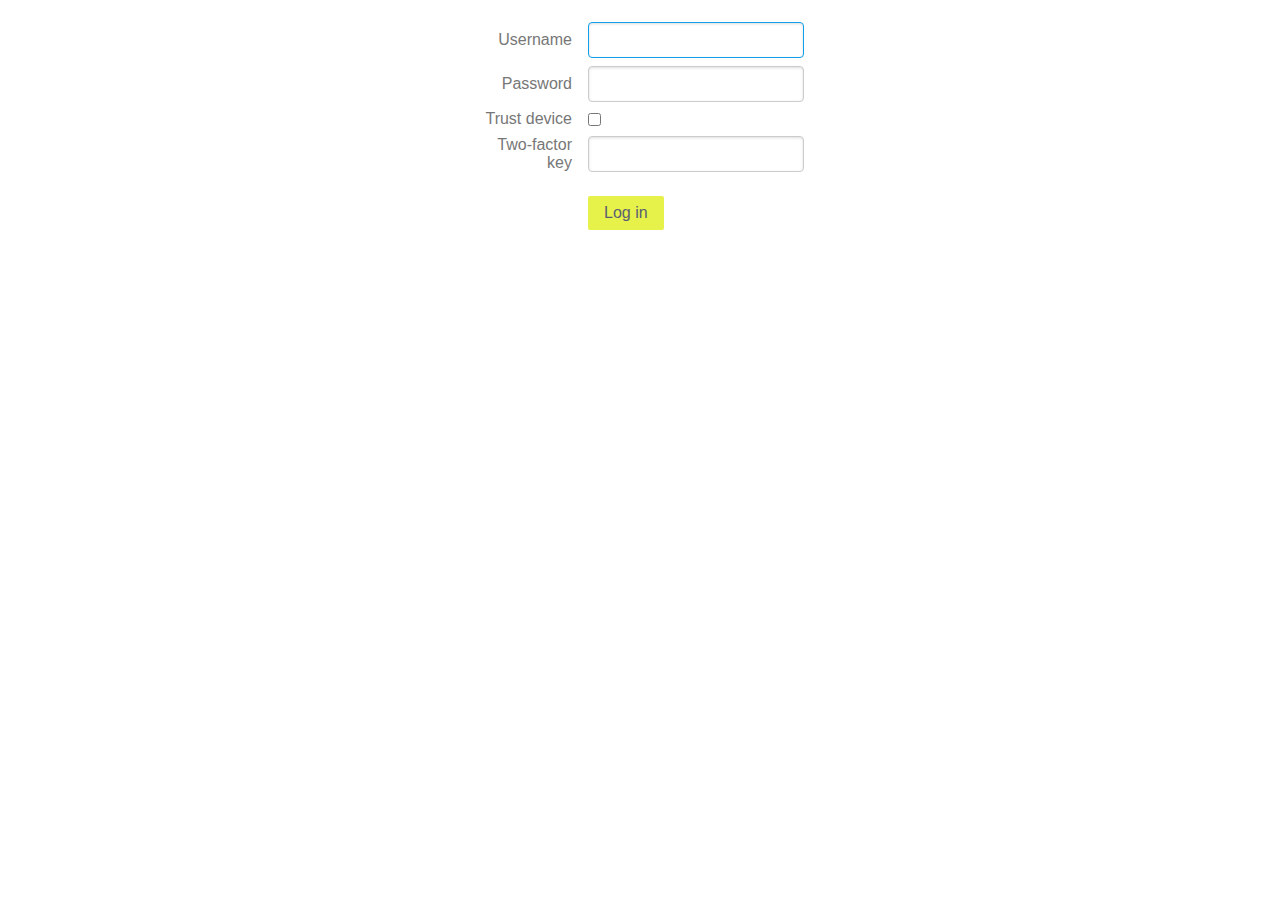
<file: www/index.html>
<!doctype html>
<html>
<head>
<meta charset="utf-8" />
<title>PwBox</title>
<meta name="viewport" content="width=device-width, initial-scale=1.0">
<link rel="stylesheet" href="lib/pure/pure.css">
<link rel="stylesheet" href="lib/pure/side-menu.css">
<link rel="stylesheet" href="lib/font-awesome-4.7.0/css/font-awesome.css">
<link rel="stylesheet" href="css/style.css">
<link rel="icon" href="data:,">
</head>
<body>
<script src="lib/mithril.js"></script>
<script src="lib/qrcode.js"></script>
<script src="models/session.js"></script>
<script src="models/secret.js"></script>
<script src="models/user.js"></script>
<script src="models/userchangepassword.js"></script>
<script src="models/userchangeotpkey.js"></script>
<script src="models/group.js"></script>
<script src="models/backuprestore.js"></script>
<script src="models/softwareupdates.js"></script>
<script src="views/loginform.js"></script>
<script src="views/secretlist.js"></script>
<script src="views/secretform.js"></script>
<script src="views/grouplist.js"></script>
<script src="views/groupform.js"></script>
<script src="views/userlist.js"></script>
<script src="views/userform.js"></script>
<script src="views/layout.js"></script>
<script src="views/adminmenu.js"></script>
<script src="views/qrcodewrapper.js"></script>
<script src="views/profile.js"></script>
<script src="views/backuprestorepage.js"></script>
<script src="views/softwareupdates.js"></script>
<script src="requestUtils.js"></script>
<script src="main.js"></script>
</body>
</html>
</file>
<file: www/lib/pure/side-menu.css>
/*
 * Copied from the Responsive Side Menu example at https://purecss.io/
 */

body {
    color: #777;
}

.pure-img-responsive {
    max-width: 100%;
    height: auto;
}

/*
Add transition to containers so they can push in and out.
*/
#layout,
#menu,
.menu-link {
    -webkit-transition: all 0.2s ease-out;
    -moz-transition: all 0.2s ease-out;
    -ms-transition: all 0.2s ease-out;
    -o-transition: all 0.2s ease-out;
    transition: all 0.2s ease-out;
}

/*
This is the parent `<div>` that contains the menu and the content area.
*/
#layout {
    position: relative;
    left: 0;
    padding-left: 0;
}
    #layout.active #menu {
        left: 150px;
        width: 150px;
    }

    #layout.active .menu-link {
        left: 150px;
    }
/*
The content `<div>` is where all your content goes.
*/
.content {
    margin: 0 auto;
    padding: 0 2em;
    max-width: 800px;
    margin-bottom: 50px;
    line-height: 1.6em;
}

.header {
     margin: 0;
     color: #333;
     text-align: center;
     padding: 2.5em 2em 0;
     border-bottom: 1px solid #eee;
 }
    .header h1 {
        margin: 0.2em 0;
        font-size: 3em;
        font-weight: 300;
    }
     .header h2 {
        font-weight: 300;
        color: #ccc;
        padding: 0;
        margin-top: 0;
    }

.content-subhead {
    margin: 50px 0 20px 0;
    font-weight: 300;
    color: #888;
}



/*
The `#menu` `<div>` is the parent `<div>` that contains the `.pure-menu` that
appears on the left side of the page.
*/

#menu {
    margin-left: -150px; /* "#menu" width */
    width: 150px;
    position: fixed;
    top: 0;
    left: 0;
    bottom: 0;
    z-index: 1000; /* so the menu or its navicon stays above all content */
    background: #191818;
    overflow-y: auto;
    -webkit-overflow-scrolling: touch;
}
    /*
    All anchors inside the menu should be styled like this.
    */
    #menu a {
        color: #999;
        border: none;
        padding: 0.6em 0 0.6em 0.6em;
    }

    /*
    Remove all background/borders, since we are applying them to #menu.
    */
     #menu .pure-menu,
     #menu .pure-menu ul {
        border: none;
        background: transparent;
    }

    /*
    Add that light border to separate items into groups.
    */
    #menu .pure-menu ul,
    #menu .pure-menu .menu-item-divided {
        border-top: 1px solid #333;
    }
        /*
        Change color of the anchor links on hover/focus.
        */
        #menu .pure-menu li a:hover,
        #menu .pure-menu li a:focus {
            background: #333;
        }

    /*
    This styles the selected menu item `<li>`.
    */
    #menu .pure-menu-selected,
    #menu .pure-menu-heading {
        background: #1f8dd6;
    }
        /*
        This styles a link within a selected menu item `<li>`.
        */
        #menu .pure-menu-selected a {
            color: #fff;
        }

    /*
    This styles the menu heading.
    */
    #menu .pure-menu-heading {
        font-size: 110%;
        color: #fff;
        margin: 0;
    }

/* -- Dynamic Button For Responsive Menu -------------------------------------*/

/*
The button to open/close the Menu is custom-made and not part of Pure. Here's
how it works:
*/

/*
`.menu-link` represents the responsive menu toggle that shows/hides on
small screens.
*/
.menu-link {
    position: fixed;
    display: block; /* show this only on small screens */
    top: 0;
    left: 0; /* "#menu width" */
    background: #000;
    background: rgba(0,0,0,0.7);
    font-size: 10px; /* change this value to increase/decrease button size */
    z-index: 10;
    width: 2em;
    height: auto;
    padding: 2.1em 1.6em;
}

    .menu-link:hover,
    .menu-link:focus {
        background: #000;
    }

    .menu-link span {
        position: relative;
        display: block;
    }

    .menu-link span,
    .menu-link span:before,
    .menu-link span:after {
        background-color: #fff;
        width: 100%;
        height: 0.2em;
    }

        .menu-link span:before,
        .menu-link span:after {
            position: absolute;
            margin-top: -0.6em;
            content: " ";
        }

        .menu-link span:after {
            margin-top: 0.6em;
        }


/* -- Responsive Styles (Media Queries) ------------------------------------- */

/*
Hides the menu at `48em`, but modify this based on your app's needs.
*/
@media (min-width: 48em) {

    .header,
    .content {
        padding-left: 2em;
        padding-right: 2em;
    }

    #layout {
        padding-left: 150px; /* left col width "#menu" */
        left: 0;
    }
    #menu {
        left: 150px;
    }

    .menu-link {
        position: fixed;
        left: 150px;
        display: none;
    }

    #layout.active .menu-link {
        left: 150px;
    }
}

@media (max-width: 48em) {
    /* Only apply this when the window is small. Otherwise, the following
    case results in extra padding on the left:
        * Make the window small.
        * Tap the menu to trigger the active state.
        * Make the window large again.
    */
    #layout.active {
        position: relative;
        left: 150px;
    }
}
</file>
<file: www/css/style.css>
/*
https://coolors.co/app/595f72-575d90-84a07c-c3d350-e6f14a

color1: #595f72
color2: #575d90
color3: #84a07c
color4: #c3d350
color5: #e6f14a
textOverColor2: white
textOverColor4: white
invalidBorderColor: #e9322d
invalidTextColor: #b94a48
*/

h1,
h2,
h3,
h4,
h5,
h6,
a {
    color: #595f72;
}

#menu .pure-menu-heading {
    background-color: #e6f14a;
    color: #595f72;
}

#menu .pure-menu-selected {
    background-color: #333333;
}

#menu .non-link-item {
    padding: 0.6em 0 0.6em 0.6em;
}

#menu #sessionTimeRemaining {
    font-size: small;
}

#menu .fa {
    width: 1em;
}

.pure-button-primary, .pure-button-selected, a.pure-button-primary, a.pure-button-selected {
    background-color: #e6f14a;
    color: #595f72;
}

.pure-form.pure-form-aligned input[type=text], .pure-form.pure-form-aligned input[type=password], .pure-form.pure-form-aligned textarea {
    width: 13.5em;
}

.login-form * {
    box-sizing: border-box;
}

.login-form {
    padding: 1em;
    margin: auto;
    display: table;
}

.login-form.pure-form-aligned .pure-control-group label {
    width: 6em;
}

.login-form.pure-form-aligned .pure-controls {
    margin-left: 7em;
}

@media only screen and (max-width : 480px) {
    .login-form.pure-form-aligned .pure-controls {
        margin: 0;
    }
}

.spinneroverlay {
    position: fixed;
    width: 100%;
    height: 100%;
    top: 0px;
    left: 0px;
    background-color: white;
    opacity: 0.85;
}

/* https://www.w3schools.com/howto/howto_css_loader.asp */
.spinneroverlay .spinner {
    border: 16px solid #f3f3f3;
    border-radius: 50%;
    border-top: 16px solid #595f72;
    width: 120px;
    height: 120px;
    -webkit-animation: spin 2s linear infinite; /* Safari */
    animation: spin 2s linear infinite;
    position: absolute;
    left: 50%;
    top: 50%;
    margin-left: -60px;
    margin-top: -60px;
}

/* Safari */
@-webkit-keyframes spin {
    0% { -webkit-transform: rotate(0deg); }
    100% { -webkit-transform: rotate(360deg); }
}

@keyframes spin {
    0% { transform: rotate(0deg); }
    100% { transform: rotate(360deg); }
}

.spinnericon {
    border: 1px solid #f3f3f3;
    border-radius: 50%;
    border-top: 1px solid #595f72;
    width: 1em;
    height: 1em;
    -webkit-animation: spin 2s linear infinite; /* Safari */
    animation: spin 2s linear infinite;
    display: inline-block;
}

table.secretslist {
    table-layout: fixed;
    width: 100%;
}

table.secretslist td, table.secretslist th {
    overflow: hidden;
    white-space:nowrap;
    text-overflow: ellipsis;
}

table.secretslist th.password { width: 3em; }
table.secretslist th.modified { width: 5.5em; }


.secretsForm #password {
    font-family: monospace;
    font-size: 1.2em;
}

.pure-form.secretsForm input[type=text] {
    width: 220px;
}

pre.code {
    white-space: pre-wrap;
    word-wrap: break-word;
    padding-left:2em;
}

@media only screen and (max-width: 480px) {
    .content { padding: 1.2em; }
    table.secretslist th, table.secretslist td { padding: 0.2em 0.4em; }
    .pure-form button { margin: 0.7em 0 0; }
}

.pure-form-aligned .custom-control-group {
    white-space: nowrap;
}

.pure-form-aligned .custom-control-group .custom-control {
    vertical-align: top;
    display: inline-block;
}

.pure-form-aligned .custom-control-group label {
    vertical-align: top;
}

.pure-form-aligned .custom-control-group .custom-control label {
    text-align: left;
    padding-left: 0.5em;
}

@media only screen and (max-width: 480px) {
    .pure-form-aligned .pure-control-group .custom-control label {
        padding-left: 0;
    }
}

.pure-form-aligned .pure-control-group textarea#notes {
    width: 21em;
    height: 12em;
}

@media only screen and (max-width: 480px) {
    .pure-form-aligned .pure-control-group label:after {
        content: ":";
    }

    .pure-form-aligned .pure-control-group .custom-control label:after {
        content: initial;
    }
}
</file>
<file: www/lib/pure/pure.css>
/*!
Pure v1.0.0
Copyright 2013 Yahoo!
Licensed under the BSD License.
https://github.com/yahoo/pure/blob/master/LICENSE.md
*/
/*!
normalize.css v^3.0 | MIT License | git.io/normalize
Copyright (c) Nicolas Gallagher and Jonathan Neal
*/
/*! normalize.css v3.0.3 | MIT License | github.com/necolas/normalize.css */

/**
 * 1. Set default font family to sans-serif.
 * 2. Prevent iOS and IE text size adjust after device orientation change,
 *    without disabling user zoom.
 */

html {
  font-family: sans-serif; /* 1 */
  -ms-text-size-adjust: 100%; /* 2 */
  -webkit-text-size-adjust: 100%; /* 2 */
}

/**
 * Remove default margin.
 */

body {
  margin: 0;
}

/* HTML5 display definitions
   ========================================================================== */

/**
 * Correct `block` display not defined for any HTML5 element in IE 8/9.
 * Correct `block` display not defined for `details` or `summary` in IE 10/11
 * and Firefox.
 * Correct `block` display not defined for `main` in IE 11.
 */

article,
aside,
details,
figcaption,
figure,
footer,
header,
hgroup,
main,
menu,
nav,
section,
summary {
  display: block;
}

/**
 * 1. Correct `inline-block` display not defined in IE 8/9.
 * 2. Normalize vertical alignment of `progress` in Chrome, Firefox, and Opera.
 */

audio,
canvas,
progress,
video {
  display: inline-block; /* 1 */
  vertical-align: baseline; /* 2 */
}

/**
 * Prevent modern browsers from displaying `audio` without controls.
 * Remove excess height in iOS 5 devices.
 */

audio:not([controls]) {
  display: none;
  height: 0;
}

/**
 * Address `[hidden]` styling not present in IE 8/9/10.
 * Hide the `template` element in IE 8/9/10/11, Safari, and Firefox < 22.
 */

[hidden],
template {
  display: none;
}

/* Links
   ========================================================================== */

/**
 * Remove the gray background color from active links in IE 10.
 */

a {
  background-color: transparent;
}

/**
 * Improve readability of focused elements when they are also in an
 * active/hover state.
 */

a:active,
a:hover {
  outline: 0;
}

/* Text-level semantics
   ========================================================================== */

/**
 * Address styling not present in IE 8/9/10/11, Safari, and Chrome.
 */

abbr[title] {
  border-bottom: 1px dotted;
}

/**
 * Address style set to `bolder` in Firefox 4+, Safari, and Chrome.
 */

b,
strong {
  font-weight: bold;
}

/**
 * Address styling not present in Safari and Chrome.
 */

dfn {
  font-style: italic;
}

/**
 * Address variable `h1` font-size and margin within `section` and `article`
 * contexts in Firefox 4+, Safari, and Chrome.
 */

h1 {
  font-size: 2em;
  margin: 0.67em 0;
}

/**
 * Address styling not present in IE 8/9.
 */

mark {
  background: #ff0;
  color: #000;
}

/**
 * Address inconsistent and variable font size in all browsers.
 */

small {
  font-size: 80%;
}

/**
 * Prevent `sub` and `sup` affecting `line-height` in all browsers.
 */

sub,
sup {
  font-size: 75%;
  line-height: 0;
  position: relative;
  vertical-align: baseline;
}

sup {
  top: -0.5em;
}

sub {
  bottom: -0.25em;
}

/* Embedded content
   ========================================================================== */

/**
 * Remove border when inside `a` element in IE 8/9/10.
 */

img {
  border: 0;
}

/**
 * Correct overflow not hidden in IE 9/10/11.
 */

svg:not(:root) {
  overflow: hidden;
}

/* Grouping content
   ========================================================================== */

/**
 * Address margin not present in IE 8/9 and Safari.
 */

figure {
  margin: 1em 40px;
}

/**
 * Address differences between Firefox and other browsers.
 */

hr {
  box-sizing: content-box;
  height: 0;
}

/**
 * Contain overflow in all browsers.
 */

pre {
  overflow: auto;
}

/**
 * Address odd `em`-unit font size rendering in all browsers.
 */

code,
kbd,
pre,
samp {
  font-family: monospace, monospace;
  font-size: 1em;
}

/* Forms
   ========================================================================== */

/**
 * Known limitation: by default, Chrome and Safari on OS X allow very limited
 * styling of `select`, unless a `border` property is set.
 */

/**
 * 1. Correct color not being inherited.
 *    Known issue: affects color of disabled elements.
 * 2. Correct font properties not being inherited.
 * 3. Address margins set differently in Firefox 4+, Safari, and Chrome.
 */

button,
input,
optgroup,
select,
textarea {
  color: inherit; /* 1 */
  font: inherit; /* 2 */
  margin: 0; /* 3 */
}

/**
 * Address `overflow` set to `hidden` in IE 8/9/10/11.
 */

button {
  overflow: visible;
}

/**
 * Address inconsistent `text-transform` inheritance for `button` and `select`.
 * All other form control elements do not inherit `text-transform` values.
 * Correct `button` style inheritance in Firefox, IE 8/9/10/11, and Opera.
 * Correct `select` style inheritance in Firefox.
 */

button,
select {
  text-transform: none;
}

/**
 * 1. Avoid the WebKit bug in Android 4.0.* where (2) destroys native `audio`
 *    and `video` controls.
 * 2. Correct inability to style clickable `input` types in iOS.
 * 3. Improve usability and consistency of cursor style between image-type
 *    `input` and others.
 */

button,
html input[type="button"], /* 1 */
input[type="reset"],
input[type="submit"] {
  -webkit-appearance: button; /* 2 */
  cursor: pointer; /* 3 */
}

/**
 * Re-set default cursor for disabled elements.
 */

button[disabled],
html input[disabled] {
  cursor: default;
}

/**
 * Remove inner padding and border in Firefox 4+.
 */

button::-moz-focus-inner,
input::-moz-focus-inner {
  border: 0;
  padding: 0;
}

/**
 * Address Firefox 4+ setting `line-height` on `input` using `!important` in
 * the UA stylesheet.
 */

input {
  line-height: normal;
}

/**
 * It's recommended that you don't attempt to style these elements.
 * Firefox's implementation doesn't respect box-sizing, padding, or width.
 *
 * 1. Address box sizing set to `content-box` in IE 8/9/10.
 * 2. Remove excess padding in IE 8/9/10.
 */

input[type="checkbox"],
input[type="radio"] {
  box-sizing: border-box; /* 1 */
  padding: 0; /* 2 */
}

/**
 * Fix the cursor style for Chrome's increment/decrement buttons. For certain
 * `font-size` values of the `input`, it causes the cursor style of the
 * decrement button to change from `default` to `text`.
 */

input[type="number"]::-webkit-inner-spin-button,
input[type="number"]::-webkit-outer-spin-button {
  height: auto;
}

/**
 * 1. Address `appearance` set to `searchfield` in Safari and Chrome.
 * 2. Address `box-sizing` set to `border-box` in Safari and Chrome.
 */

input[type="search"] {
  -webkit-appearance: textfield; /* 1 */
  box-sizing: content-box; /* 2 */
}

/**
 * Remove inner padding and search cancel button in Safari and Chrome on OS X.
 * Safari (but not Chrome) clips the cancel button when the search input has
 * padding (and `textfield` appearance).
 */

input[type="search"]::-webkit-search-cancel-button,
input[type="search"]::-webkit-search-decoration {
  -webkit-appearance: none;
}

/**
 * Define consistent border, margin, and padding.
 */

fieldset {
  border: 1px solid #c0c0c0;
  margin: 0 2px;
  padding: 0.35em 0.625em 0.75em;
}

/**
 * 1. Correct `color` not being inherited in IE 8/9/10/11.
 * 2. Remove padding so people aren't caught out if they zero out fieldsets.
 */

legend {
  border: 0; /* 1 */
  padding: 0; /* 2 */
}

/**
 * Remove default vertical scrollbar in IE 8/9/10/11.
 */

textarea {
  overflow: auto;
}

/**
 * Don't inherit the `font-weight` (applied by a rule above).
 * NOTE: the default cannot safely be changed in Chrome and Safari on OS X.
 */

optgroup {
  font-weight: bold;
}

/* Tables
   ========================================================================== */

/**
 * Remove most spacing between table cells.
 */

table {
  border-collapse: collapse;
  border-spacing: 0;
}

td,
th {
  padding: 0;
}

/*csslint important:false*/

/* ==========================================================================
   Pure Base Extras
   ========================================================================== */

/**
 * Extra rules that Pure adds on top of Normalize.css
 */

/**
 * Always hide an element when it has the `hidden` HTML attribute.
 */

.hidden,
[hidden] {
    display: none !important;
}

/**
 * Add this class to an image to make it fit within it's fluid parent wrapper while maintaining
 * aspect ratio.
 */
.pure-img {
    max-width: 100%;
    height: auto;
    display: block;
}

/*csslint regex-selectors:false, known-properties:false, duplicate-properties:false*/

.pure-g {
    letter-spacing: -0.31em; /* Webkit: collapse white-space between units */
    *letter-spacing: normal; /* reset IE < 8 */
    *word-spacing: -0.43em; /* IE < 8: collapse white-space between units */
    text-rendering: optimizespeed; /* Webkit: fixes text-rendering: optimizeLegibility */

    /*
    Sets the font stack to fonts known to work properly with the above letter
    and word spacings. See: https://github.com/yahoo/pure/issues/41/

    The following font stack makes Pure Grids work on all known environments.

    * FreeSans: Ships with many Linux distros, including Ubuntu

    * Arimo: Ships with Chrome OS. Arimo has to be defined before Helvetica and
      Arial to get picked up by the browser, even though neither is available
      in Chrome OS.

    * Droid Sans: Ships with all versions of Android.

    * Helvetica, Arial, sans-serif: Common font stack on OS X and Windows.
    */
    font-family: FreeSans, Arimo, "Droid Sans", Helvetica, Arial, sans-serif;

    /* Use flexbox when possible to avoid `letter-spacing` side-effects. */
    display: -webkit-box;
    display: -webkit-flex;
    display: -ms-flexbox;
    display: flex;
    -webkit-flex-flow: row wrap;
        -ms-flex-flow: row wrap;
            flex-flow: row wrap;

    /* Prevents distributing space between rows */
    -webkit-align-content: flex-start;
        -ms-flex-line-pack: start;
            align-content: flex-start;
}

/* IE10 display: -ms-flexbox (and display: flex in IE 11) does not work inside a table; fall back to block and rely on font hack */
@media all and (-ms-high-contrast: none), (-ms-high-contrast: active) {
	table .pure-g {
		display: block;
	}
}

/* Opera as of 12 on Windows needs word-spacing.
   The ".opera-only" selector is used to prevent actual prefocus styling
   and is not required in markup.
*/
.opera-only :-o-prefocus,
.pure-g {
    word-spacing: -0.43em;
}

.pure-u {
    display: inline-block;
    *display: inline; /* IE < 8: fake inline-block */
    zoom: 1;
    letter-spacing: normal;
    word-spacing: normal;
    vertical-align: top;
    text-rendering: auto;
}

/*
Resets the font family back to the OS/browser's default sans-serif font,
this the same font stack that Normalize.css sets for the `body`.
*/
.pure-g [class *= "pure-u"] {
    font-family: sans-serif;
}

.pure-u-1,
.pure-u-1-1,
.pure-u-1-2,
.pure-u-1-3,
.pure-u-2-3,
.pure-u-1-4,
.pure-u-3-4,
.pure-u-1-5,
.pure-u-2-5,
.pure-u-3-5,
.pure-u-4-5,
.pure-u-5-5,
.pure-u-1-6,
.pure-u-5-6,
.pure-u-1-8,
.pure-u-3-8,
.pure-u-5-8,
.pure-u-7-8,
.pure-u-1-12,
.pure-u-5-12,
.pure-u-7-12,
.pure-u-11-12,
.pure-u-1-24,
.pure-u-2-24,
.pure-u-3-24,
.pure-u-4-24,
.pure-u-5-24,
.pure-u-6-24,
.pure-u-7-24,
.pure-u-8-24,
.pure-u-9-24,
.pure-u-10-24,
.pure-u-11-24,
.pure-u-12-24,
.pure-u-13-24,
.pure-u-14-24,
.pure-u-15-24,
.pure-u-16-24,
.pure-u-17-24,
.pure-u-18-24,
.pure-u-19-24,
.pure-u-20-24,
.pure-u-21-24,
.pure-u-22-24,
.pure-u-23-24,
.pure-u-24-24 {
    display: inline-block;
    *display: inline;
    zoom: 1;
    letter-spacing: normal;
    word-spacing: normal;
    vertical-align: top;
    text-rendering: auto;
}

.pure-u-1-24 {
    width: 4.1667%;
    *width: 4.1357%;
}

.pure-u-1-12,
.pure-u-2-24 {
    width: 8.3333%;
    *width: 8.3023%;
}

.pure-u-1-8,
.pure-u-3-24 {
    width: 12.5000%;
    *width: 12.4690%;
}

.pure-u-1-6,
.pure-u-4-24 {
    width: 16.6667%;
    *width: 16.6357%;
}

.pure-u-1-5 {
    width: 20%;
    *width: 19.9690%;
}

.pure-u-5-24 {
    width: 20.8333%;
    *width: 20.8023%;
}

.pure-u-1-4,
.pure-u-6-24 {
    width: 25%;
    *width: 24.9690%;
}

.pure-u-7-24 {
    width: 29.1667%;
    *width: 29.1357%;
}

.pure-u-1-3,
.pure-u-8-24 {
    width: 33.3333%;
    *width: 33.3023%;
}

.pure-u-3-8,
.pure-u-9-24 {
    width: 37.5000%;
    *width: 37.4690%;
}

.pure-u-2-5 {
    width: 40%;
    *width: 39.9690%;
}

.pure-u-5-12,
.pure-u-10-24 {
    width: 41.6667%;
    *width: 41.6357%;
}

.pure-u-11-24 {
    width: 45.8333%;
    *width: 45.8023%;
}

.pure-u-1-2,
.pure-u-12-24 {
    width: 50%;
    *width: 49.9690%;
}

.pure-u-13-24 {
    width: 54.1667%;
    *width: 54.1357%;
}

.pure-u-7-12,
.pure-u-14-24 {
    width: 58.3333%;
    *width: 58.3023%;
}

.pure-u-3-5 {
    width: 60%;
    *width: 59.9690%;
}

.pure-u-5-8,
.pure-u-15-24 {
    width: 62.5000%;
    *width: 62.4690%;
}

.pure-u-2-3,
.pure-u-16-24 {
    width: 66.6667%;
    *width: 66.6357%;
}

.pure-u-17-24 {
    width: 70.8333%;
    *width: 70.8023%;
}

.pure-u-3-4,
.pure-u-18-24 {
    width: 75%;
    *width: 74.9690%;
}

.pure-u-19-24 {
    width: 79.1667%;
    *width: 79.1357%;
}

.pure-u-4-5 {
    width: 80%;
    *width: 79.9690%;
}

.pure-u-5-6,
.pure-u-20-24 {
    width: 83.3333%;
    *width: 83.3023%;
}

.pure-u-7-8,
.pure-u-21-24 {
    width: 87.5000%;
    *width: 87.4690%;
}

.pure-u-11-12,
.pure-u-22-24 {
    width: 91.6667%;
    *width: 91.6357%;
}

.pure-u-23-24 {
    width: 95.8333%;
    *width: 95.8023%;
}

.pure-u-1,
.pure-u-1-1,
.pure-u-5-5,
.pure-u-24-24 {
    width: 100%;
}
.pure-button {
    /* Structure */
    display: inline-block;
    zoom: 1;
    line-height: normal;
    white-space: nowrap;
    vertical-align: middle;
    text-align: center;
    cursor: pointer;
    -webkit-user-drag: none;
    -webkit-user-select: none;
       -moz-user-select: none;
        -ms-user-select: none;
            user-select: none;
    box-sizing: border-box;
}

/* Firefox: Get rid of the inner focus border */
.pure-button::-moz-focus-inner {
    padding: 0;
    border: 0;
}

/* Inherit .pure-g styles */
.pure-button-group {
    letter-spacing: -0.31em; /* Webkit: collapse white-space between units */
    *letter-spacing: normal; /* reset IE < 8 */
    *word-spacing: -0.43em; /* IE < 8: collapse white-space between units */
    text-rendering: optimizespeed; /* Webkit: fixes text-rendering: optimizeLegibility */
}

.opera-only :-o-prefocus,
.pure-button-group {
    word-spacing: -0.43em;
}

.pure-button-group .pure-button {
    letter-spacing: normal;
    word-spacing: normal;
    vertical-align: top;
    text-rendering: auto;
}

/*csslint outline-none:false*/

.pure-button {
    font-family: inherit;
    font-size: 100%;
    padding: 0.5em 1em;
    color: #444; /* rgba not supported (IE 8) */
    color: rgba(0, 0, 0, 0.80); /* rgba supported */
    border: 1px solid #999;  /*IE 6/7/8*/
    border: none rgba(0, 0, 0, 0);  /*IE9 + everything else*/
    background-color: #E6E6E6;
    text-decoration: none;
    border-radius: 2px;
}

.pure-button-hover,
.pure-button:hover,
.pure-button:focus {
    /* csslint ignore:start */
    filter: alpha(opacity=90);
    /* csslint ignore:end */
    background-image: -webkit-linear-gradient(transparent, rgba(0,0,0, 0.05) 40%, rgba(0,0,0, 0.10));
    background-image: linear-gradient(transparent, rgba(0,0,0, 0.05) 40%, rgba(0,0,0, 0.10));
}
.pure-button:focus {
    outline: 0;
}
.pure-button-active,
.pure-button:active {
    box-shadow: 0 0 0 1px rgba(0,0,0, 0.15) inset, 0 0 6px rgba(0,0,0, 0.20) inset;
    border-color: #000\9;
}

.pure-button[disabled],
.pure-button-disabled,
.pure-button-disabled:hover,
.pure-button-disabled:focus,
.pure-button-disabled:active {
    border: none;
    background-image: none;
    /* csslint ignore:start */
    filter: alpha(opacity=40);
    /* csslint ignore:end */
    opacity: 0.40;
    cursor: not-allowed;
    box-shadow: none;
    pointer-events: none;
}

.pure-button-hidden {
    display: none;
}

.pure-button-primary,
.pure-button-selected,
a.pure-button-primary,
a.pure-button-selected {
    background-color: rgb(0, 120, 231);
    color: #fff;
}

/* Button Groups */
.pure-button-group .pure-button {
    margin: 0;
    border-radius: 0;
    border-right: 1px solid #111;  /* fallback color for rgba() for IE7/8 */
    border-right: 1px solid rgba(0, 0, 0, 0.2);

}

.pure-button-group .pure-button:first-child {
    border-top-left-radius: 2px;
    border-bottom-left-radius: 2px;
}
.pure-button-group .pure-button:last-child {
    border-top-right-radius: 2px;
    border-bottom-right-radius: 2px;
    border-right: none;
}

/*csslint box-model:false*/
/*
Box-model set to false because we're setting a height on select elements, which
also have border and padding. This is done because some browsers don't render
the padding. We explicitly set the box-model for select elements to border-box,
so we can ignore the csslint warning.
*/

.pure-form input[type="text"],
.pure-form input[type="password"],
.pure-form input[type="email"],
.pure-form input[type="url"],
.pure-form input[type="date"],
.pure-form input[type="month"],
.pure-form input[type="time"],
.pure-form input[type="datetime"],
.pure-form input[type="datetime-local"],
.pure-form input[type="week"],
.pure-form input[type="number"],
.pure-form input[type="search"],
.pure-form input[type="tel"],
.pure-form input[type="color"],
.pure-form select,
.pure-form textarea {
    padding: 0.5em 0.6em;
    display: inline-block;
    border: 1px solid #ccc;
    box-shadow: inset 0 1px 3px #ddd;
    border-radius: 4px;
    vertical-align: middle;
    box-sizing: border-box;
}

/*
Need to separate out the :not() selector from the rest of the CSS 2.1 selectors
since IE8 won't execute CSS that contains a CSS3 selector.
*/
.pure-form input:not([type]) {
    padding: 0.5em 0.6em;
    display: inline-block;
    border: 1px solid #ccc;
    box-shadow: inset 0 1px 3px #ddd;
    border-radius: 4px;
    box-sizing: border-box;
}


/* Chrome (as of v.32/34 on OS X) needs additional room for color to display. */
/* May be able to remove this tweak as color inputs become more standardized across browsers. */
.pure-form input[type="color"] {
    padding: 0.2em 0.5em;
}


.pure-form input[type="text"]:focus,
.pure-form input[type="password"]:focus,
.pure-form input[type="email"]:focus,
.pure-form input[type="url"]:focus,
.pure-form input[type="date"]:focus,
.pure-form input[type="month"]:focus,
.pure-form input[type="time"]:focus,
.pure-form input[type="datetime"]:focus,
.pure-form input[type="datetime-local"]:focus,
.pure-form input[type="week"]:focus,
.pure-form input[type="number"]:focus,
.pure-form input[type="search"]:focus,
.pure-form input[type="tel"]:focus,
.pure-form input[type="color"]:focus,
.pure-form select:focus,
.pure-form textarea:focus {
    outline: 0;
    border-color: #129FEA;
}

/*
Need to separate out the :not() selector from the rest of the CSS 2.1 selectors
since IE8 won't execute CSS that contains a CSS3 selector.
*/
.pure-form input:not([type]):focus {
    outline: 0;
    border-color: #129FEA;
}

.pure-form input[type="file"]:focus,
.pure-form input[type="radio"]:focus,
.pure-form input[type="checkbox"]:focus {
    outline: thin solid #129FEA;
    outline: 1px auto #129FEA;
}
.pure-form .pure-checkbox,
.pure-form .pure-radio {
    margin: 0.5em 0;
    display: block;
}

.pure-form input[type="text"][disabled],
.pure-form input[type="password"][disabled],
.pure-form input[type="email"][disabled],
.pure-form input[type="url"][disabled],
.pure-form input[type="date"][disabled],
.pure-form input[type="month"][disabled],
.pure-form input[type="time"][disabled],
.pure-form input[type="datetime"][disabled],
.pure-form input[type="datetime-local"][disabled],
.pure-form input[type="week"][disabled],
.pure-form input[type="number"][disabled],
.pure-form input[type="search"][disabled],
.pure-form input[type="tel"][disabled],
.pure-form input[type="color"][disabled],
.pure-form select[disabled],
.pure-form textarea[disabled] {
    cursor: not-allowed;
    background-color: #eaeded;
    color: #cad2d3;
}

/*
Need to separate out the :not() selector from the rest of the CSS 2.1 selectors
since IE8 won't execute CSS that contains a CSS3 selector.
*/
.pure-form input:not([type])[disabled] {
    cursor: not-allowed;
    background-color: #eaeded;
    color: #cad2d3;
}
.pure-form input[readonly],
.pure-form select[readonly],
.pure-form textarea[readonly] {
    background-color: #eee; /* menu hover bg color */
    color: #777; /* menu text color */
    border-color: #ccc;
}

.pure-form input:focus:invalid,
.pure-form textarea:focus:invalid,
.pure-form select:focus:invalid {
    color: #b94a48;
    border-color: #e9322d;
}
.pure-form input[type="file"]:focus:invalid:focus,
.pure-form input[type="radio"]:focus:invalid:focus,
.pure-form input[type="checkbox"]:focus:invalid:focus {
    outline-color: #e9322d;
}
.pure-form select {
    /* Normalizes the height; padding is not sufficient. */
    height: 2.25em;
    border: 1px solid #ccc;
    background-color: white;
}
.pure-form select[multiple] {
    height: auto;
}
.pure-form label {
    margin: 0.5em 0 0.2em;
}
.pure-form fieldset {
    margin: 0;
    padding: 0.35em 0 0.75em;
    border: 0;
}
.pure-form legend {
    display: block;
    width: 100%;
    padding: 0.3em 0;
    margin-bottom: 0.3em;
    color: #333;
    border-bottom: 1px solid #e5e5e5;
}

.pure-form-stacked input[type="text"],
.pure-form-stacked input[type="password"],
.pure-form-stacked input[type="email"],
.pure-form-stacked input[type="url"],
.pure-form-stacked input[type="date"],
.pure-form-stacked input[type="month"],
.pure-form-stacked input[type="time"],
.pure-form-stacked input[type="datetime"],
.pure-form-stacked input[type="datetime-local"],
.pure-form-stacked input[type="week"],
.pure-form-stacked input[type="number"],
.pure-form-stacked input[type="search"],
.pure-form-stacked input[type="tel"],
.pure-form-stacked input[type="color"],
.pure-form-stacked input[type="file"],
.pure-form-stacked select,
.pure-form-stacked label,
.pure-form-stacked textarea {
    display: block;
    margin: 0.25em 0;
}

/*
Need to separate out the :not() selector from the rest of the CSS 2.1 selectors
since IE8 won't execute CSS that contains a CSS3 selector.
*/
.pure-form-stacked input:not([type]) {
    display: block;
    margin: 0.25em 0;
}
.pure-form-aligned input,
.pure-form-aligned textarea,
.pure-form-aligned select,
/* NOTE: pure-help-inline is deprecated. Use .pure-form-message-inline instead. */
.pure-form-aligned .pure-help-inline,
.pure-form-message-inline {
    display: inline-block;
    *display: inline;
    *zoom: 1;
    vertical-align: middle;
}
.pure-form-aligned textarea {
    vertical-align: top;
}

/* Aligned Forms */
.pure-form-aligned .pure-control-group {
    margin-bottom: 0.5em;
}
.pure-form-aligned .pure-control-group label {
    text-align: right;
    display: inline-block;
    vertical-align: middle;
    width: 10em;
    margin: 0 1em 0 0;
}
.pure-form-aligned .pure-controls {
    margin: 1.5em 0 0 11em;
}

/* Rounded Inputs */
.pure-form input.pure-input-rounded,
.pure-form .pure-input-rounded {
    border-radius: 2em;
    padding: 0.5em 1em;
}

/* Grouped Inputs */
.pure-form .pure-group fieldset {
    margin-bottom: 10px;
}
.pure-form .pure-group input,
.pure-form .pure-group textarea {
    display: block;
    padding: 10px;
    margin: 0 0 -1px;
    border-radius: 0;
    position: relative;
    top: -1px;
}
.pure-form .pure-group input:focus,
.pure-form .pure-group textarea:focus {
    z-index: 3;
}
.pure-form .pure-group input:first-child,
.pure-form .pure-group textarea:first-child {
    top: 1px;
    border-radius: 4px 4px 0 0;
    margin: 0;
}
.pure-form .pure-group input:first-child:last-child,
.pure-form .pure-group textarea:first-child:last-child {
    top: 1px;
    border-radius: 4px;
    margin: 0;
}
.pure-form .pure-group input:last-child,
.pure-form .pure-group textarea:last-child {
    top: -2px;
    border-radius: 0 0 4px 4px;
    margin: 0;
}
.pure-form .pure-group button {
    margin: 0.35em 0;
}

.pure-form .pure-input-1 {
    width: 100%;
}
.pure-form .pure-input-3-4 {
    width: 75%;
}
.pure-form .pure-input-2-3 {
    width: 66%;
}
.pure-form .pure-input-1-2 {
    width: 50%;
}
.pure-form .pure-input-1-3 {
    width: 33%;
}
.pure-form .pure-input-1-4 {
    width: 25%;
}

/* Inline help for forms */
/* NOTE: pure-help-inline is deprecated. Use .pure-form-message-inline instead. */
.pure-form .pure-help-inline,
.pure-form-message-inline {
    display: inline-block;
    padding-left: 0.3em;
    color: #666;
    vertical-align: middle;
    font-size: 0.875em;
}

/* Block help for forms */
.pure-form-message {
    display: block;
    color: #666;
    font-size: 0.875em;
}

@media only screen and (max-width : 480px) {
    .pure-form button[type="submit"] {
        margin: 0.7em 0 0;
    }

    .pure-form input:not([type]),
    .pure-form input[type="text"],
    .pure-form input[type="password"],
    .pure-form input[type="email"],
    .pure-form input[type="url"],
    .pure-form input[type="date"],
    .pure-form input[type="month"],
    .pure-form input[type="time"],
    .pure-form input[type="datetime"],
    .pure-form input[type="datetime-local"],
    .pure-form input[type="week"],
    .pure-form input[type="number"],
    .pure-form input[type="search"],
    .pure-form input[type="tel"],
    .pure-form input[type="color"],
    .pure-form label {
        margin-bottom: 0.3em;
        display: block;
    }

    .pure-group input:not([type]),
    .pure-group input[type="text"],
    .pure-group input[type="password"],
    .pure-group input[type="email"],
    .pure-group input[type="url"],
    .pure-group input[type="date"],
    .pure-group input[type="month"],
    .pure-group input[type="time"],
    .pure-group input[type="datetime"],
    .pure-group input[type="datetime-local"],
    .pure-group input[type="week"],
    .pure-group input[type="number"],
    .pure-group input[type="search"],
    .pure-group input[type="tel"],
    .pure-group input[type="color"] {
        margin-bottom: 0;
    }

    .pure-form-aligned .pure-control-group label {
        margin-bottom: 0.3em;
        text-align: left;
        display: block;
        width: 100%;
    }

    .pure-form-aligned .pure-controls {
        margin: 1.5em 0 0 0;
    }

    /* NOTE: pure-help-inline is deprecated. Use .pure-form-message-inline instead. */
    .pure-form .pure-help-inline,
    .pure-form-message-inline,
    .pure-form-message {
        display: block;
        font-size: 0.75em;
        /* Increased bottom padding to make it group with its related input element. */
        padding: 0.2em 0 0.8em;
    }
}

/*csslint adjoining-classes: false, box-model:false*/
.pure-menu {
    box-sizing: border-box;
}

.pure-menu-fixed {
    position: fixed;
    left: 0;
    top: 0;
    z-index: 3;
}

.pure-menu-list,
.pure-menu-item {
    position: relative;
}

.pure-menu-list {
    list-style: none;
    margin: 0;
    padding: 0;
}

.pure-menu-item {
    padding: 0;
    margin: 0;
    height: 100%;
}

.pure-menu-link,
.pure-menu-heading {
    display: block;
    text-decoration: none;
    white-space: nowrap;
}

/* HORIZONTAL MENU */
.pure-menu-horizontal {
    width: 100%;
    white-space: nowrap;
}

.pure-menu-horizontal .pure-menu-list {
    display: inline-block;
}

/* Initial menus should be inline-block so that they are horizontal */
.pure-menu-horizontal .pure-menu-item,
.pure-menu-horizontal .pure-menu-heading,
.pure-menu-horizontal .pure-menu-separator {
    display: inline-block;
    *display: inline;
    zoom: 1;
    vertical-align: middle;
}

/* Submenus should still be display: block; */
.pure-menu-item .pure-menu-item {
    display: block;
}

.pure-menu-children {
    display: none;
    position: absolute;
    left: 100%;
    top: 0;
    margin: 0;
    padding: 0;
    z-index: 3;
}

.pure-menu-horizontal .pure-menu-children {
    left: 0;
    top: auto;
    width: inherit;
}

.pure-menu-allow-hover:hover > .pure-menu-children,
.pure-menu-active > .pure-menu-children {
    display: block;
    position: absolute;
}

/* Vertical Menus - show the dropdown arrow */
.pure-menu-has-children > .pure-menu-link:after {
    padding-left: 0.5em;
    content: "\25B8";
    font-size: small;
}

/* Horizontal Menus - show the dropdown arrow */
.pure-menu-horizontal .pure-menu-has-children > .pure-menu-link:after {
    content: "\25BE";
}

/* scrollable menus */
.pure-menu-scrollable {
    overflow-y: scroll;
    overflow-x: hidden;
}

.pure-menu-scrollable .pure-menu-list {
    display: block;
}

.pure-menu-horizontal.pure-menu-scrollable .pure-menu-list {
    display: inline-block;
}

.pure-menu-horizontal.pure-menu-scrollable {
    white-space: nowrap;
    overflow-y: hidden;
    overflow-x: auto;
    -ms-overflow-style: none;
    -webkit-overflow-scrolling: touch;
    /* a little extra padding for this style to allow for scrollbars */
    padding: .5em 0;
}

.pure-menu-horizontal.pure-menu-scrollable::-webkit-scrollbar {
    display: none;
}

/* misc default styling */

.pure-menu-separator,
.pure-menu-horizontal .pure-menu-children .pure-menu-separator {
    background-color: #ccc;
    height: 1px;
    margin: .3em 0;
}

.pure-menu-horizontal .pure-menu-separator {
    width: 1px;
    height: 1.3em;
    margin: 0 .3em ;
}

/* Need to reset the separator since submenu is vertical */
.pure-menu-horizontal .pure-menu-children .pure-menu-separator {
    display: block;
    width: auto;
}

.pure-menu-heading {
    text-transform: uppercase;
    color: #565d64;
}

.pure-menu-link {
    color: #777;
}

.pure-menu-children {
    background-color: #fff;
}

.pure-menu-link,
.pure-menu-disabled,
.pure-menu-heading {
    padding: .5em 1em;
}

.pure-menu-disabled {
    opacity: .5;
}

.pure-menu-disabled .pure-menu-link:hover {
    background-color: transparent;
}

.pure-menu-active > .pure-menu-link,
.pure-menu-link:hover,
.pure-menu-link:focus {
    background-color: #eee;
}

.pure-menu-selected .pure-menu-link,
.pure-menu-selected .pure-menu-link:visited {
    color: #000;
}

.pure-table {
    /* Remove spacing between table cells (from Normalize.css) */
    border-collapse: collapse;
    border-spacing: 0;
    empty-cells: show;
    border: 1px solid #cbcbcb;
}

.pure-table caption {
    color: #000;
    font: italic 85%/1 arial, sans-serif;
    padding: 1em 0;
    text-align: center;
}

.pure-table td,
.pure-table th {
    border-left: 1px solid #cbcbcb;/*  inner column border */
    border-width: 0 0 0 1px;
    font-size: inherit;
    margin: 0;
    overflow: visible; /*to make ths where the title is really long work*/
    padding: 0.5em 1em; /* cell padding */
}

/* Consider removing this next declaration block, as it causes problems when
there's a rowspan on the first cell. Case added to the tests. issue#432 */
.pure-table td:first-child,
.pure-table th:first-child {
    border-left-width: 0;
}

.pure-table thead {
    background-color: #e0e0e0;
    color: #000;
    text-align: left;
    vertical-align: bottom;
}

/*
striping:
   even - #fff (white)
   odd  - #f2f2f2 (light gray)
*/
.pure-table td {
    background-color: transparent;
}
.pure-table-odd td {
    background-color: #f2f2f2;
}

/* nth-child selector for modern browsers */
.pure-table-striped tr:nth-child(2n-1) td {
    background-color: #f2f2f2;
}

/* BORDERED TABLES */
.pure-table-bordered td {
    border-bottom: 1px solid #cbcbcb;
}
.pure-table-bordered tbody > tr:last-child > td {
    border-bottom-width: 0;
}


/* HORIZONTAL BORDERED TABLES */

.pure-table-horizontal td,
.pure-table-horizontal th {
    border-width: 0 0 1px 0;
    border-bottom: 1px solid #cbcbcb;
}
.pure-table-horizontal tbody > tr:last-child > td {
    border-bottom-width: 0;
}
</file>
